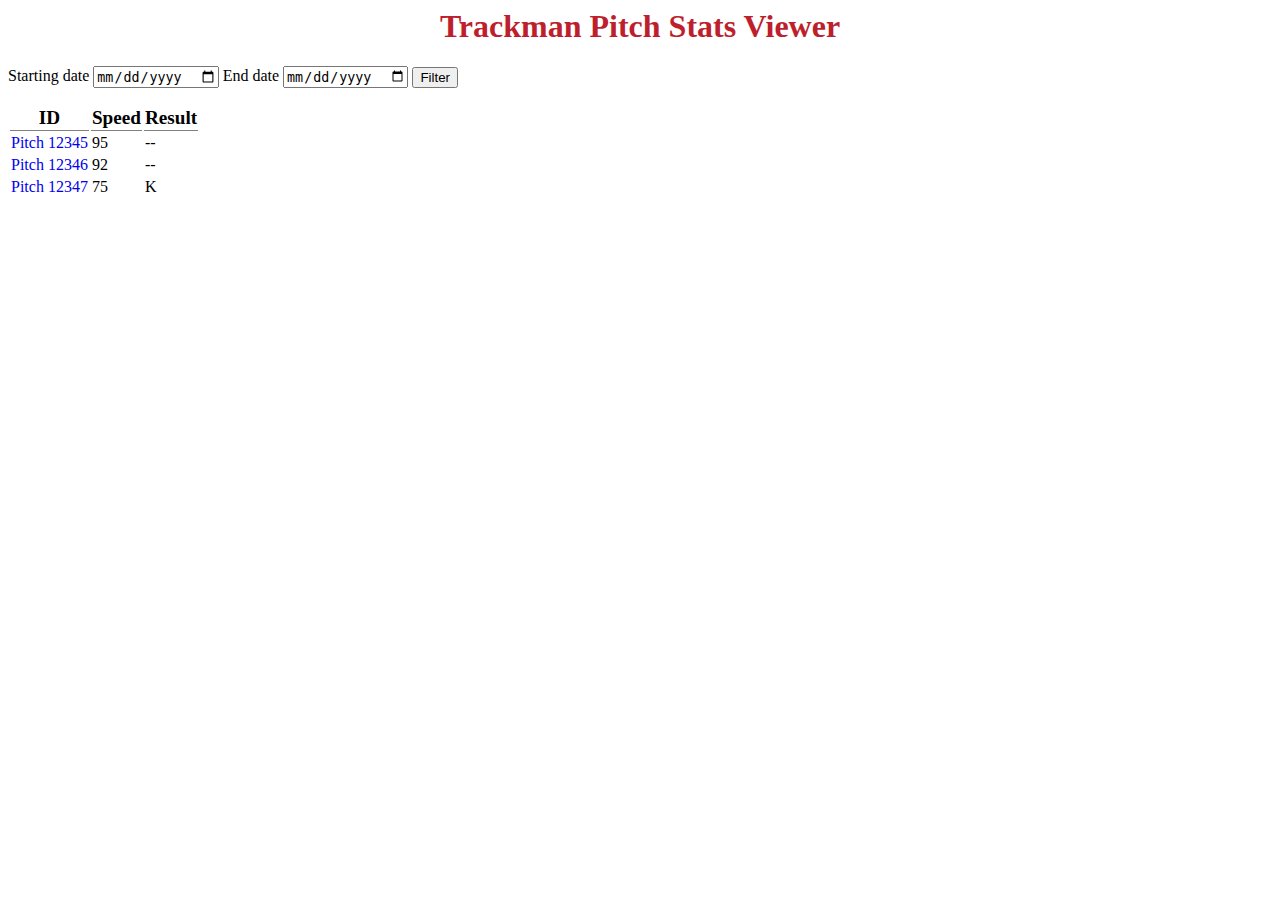
<file: index.html>
<html>
  <head>
    <title>Pitch Stats</title>
    <link rel="stylesheet" href="styles.css"></link>
  </head>
  <body>
    <h1 class="red">Trackman Pitch Stats Viewer</h1>
    <form onsubmit="downloadData();">
      <label>Starting date</label>
      <input type="date" id="startdate"></input>
      <label>End date</label>
      <input type="date" id="enddate"></input>
      <button>Filter</button>
    </form>
    <table>
      <tr>
        <th>ID</th>
        <th>Speed</th>
        <th>Result</th>
      </tr>
      <tr>
        <td><a href="details.html">Pitch 12345</a></td>
        <td>95</td>
        <td>--</td>
      </tr>
      <tr>
        <td><a href="details.html">Pitch 12346</a></td>
        <td>92</td>
        <td>--</td>
      </tr>
      <tr>
        <td><a href="details.html">Pitch 12347</a></td>
        <td>75</td>
        <td>K</td>
      </tr>
    </table>
    <script src="script.js"></script>
  </body>
</html>
</file>
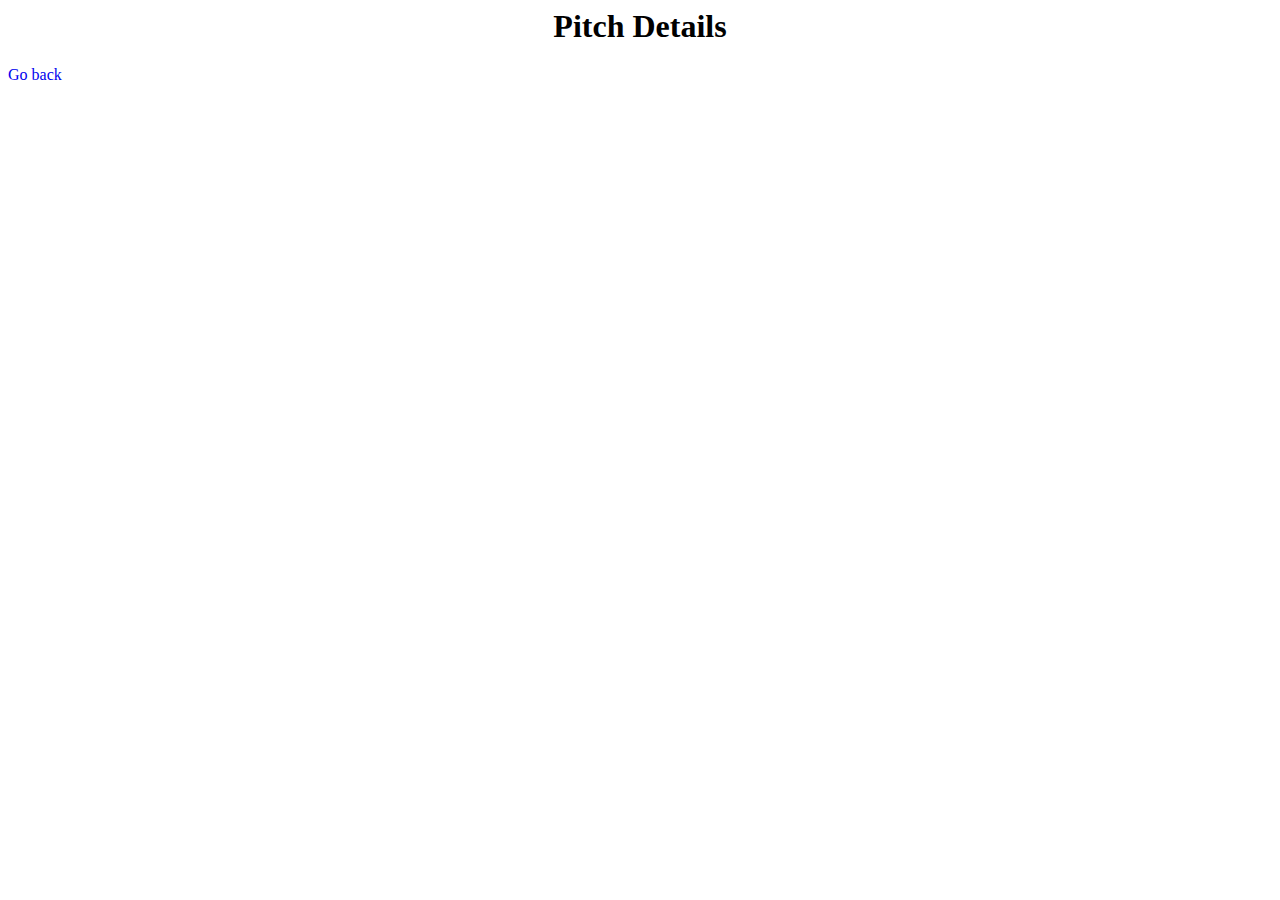
<file: details.html>
<html>
  <head>
    <title>Pitch Details</title>
    <link rel="stylesheet" href="styles.css"></link>
  </head>
  <body>
    <h1>Pitch Details</h1>
    <a href="index.html">Go back</a>
    <script src="script.js"></script>
  </body>
</html>
</file>
<file: styles.css>
.blue {
  color: #0C2340;
}

.red {
  color: #BD1F2D;
}

th {
  border-bottom: 1px solid gray;
  font-weight: bold;
  font-size: 1.2em;
}

a {
  text-decoration:none;
}
a:hover {
  text-decoration:underline;
}

h1 {
  text-align:center;
}
</file>
